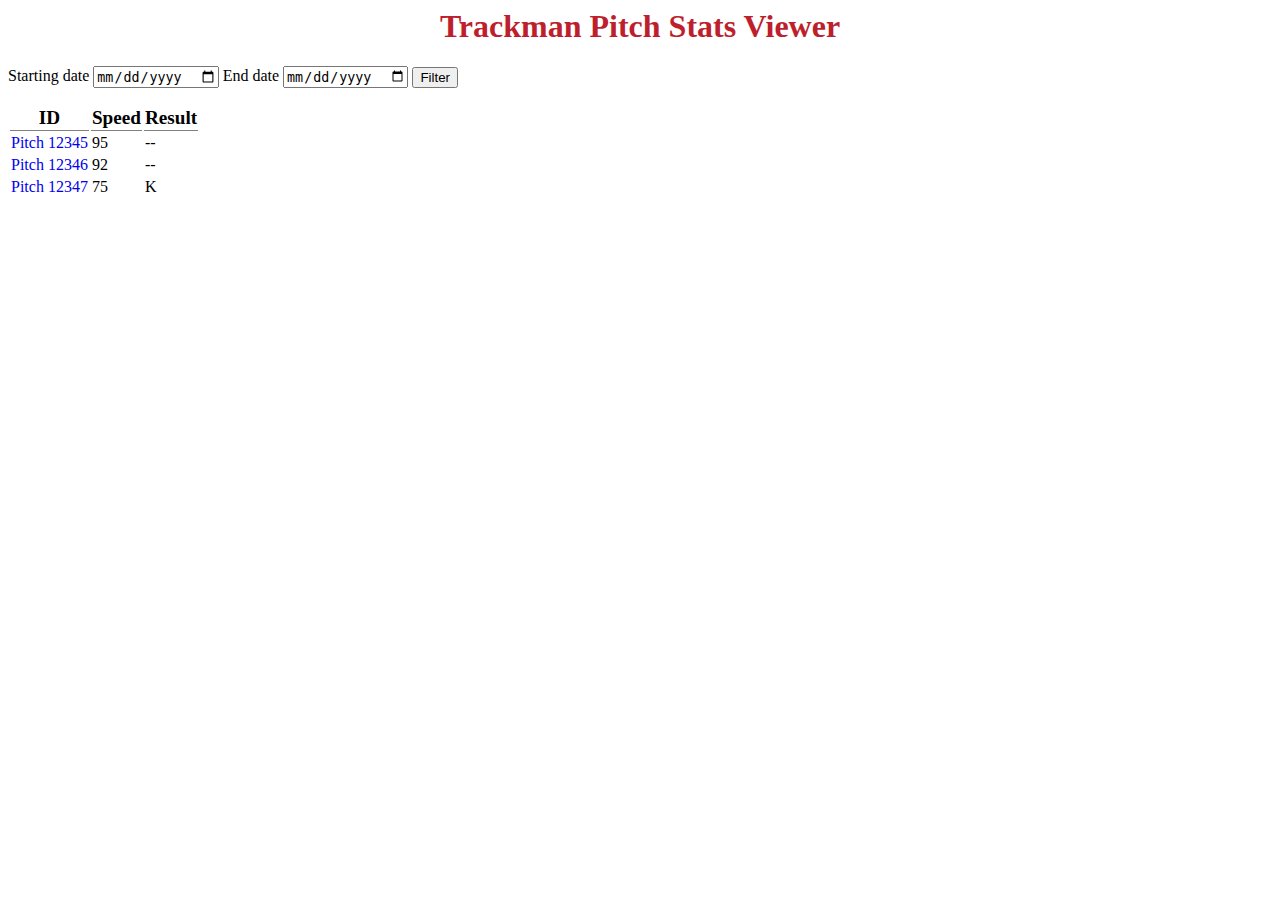
<file: index.html>
<html>
  <head>
    <title>Pitch Stats</title>
    <link rel="stylesheet" href="styles.css"></link>
  </head>
  <body>
    <h1 class="red">Trackman Pitch Stats Viewer</h1>
    <form onsubmit="downloadData();">
      <label>Starting date</label>
      <input type="date" id="startdate"></input>
      <label>End date</label>
      <input type="date" id="enddate"></input>
      <button>Filter</button>
    </form>
    <table>
      <tr>
        <th>ID</th>
        <th>Speed</th>
        <th>Result</th>
      </tr>
      <tr>
        <td><a href="details.html">Pitch 12345</a></td>
        <td>95</td>
        <td>--</td>
      </tr>
      <tr>
        <td><a href="details.html">Pitch 12346</a></td>
        <td>92</td>
        <td>--</td>
      </tr>
      <tr>
        <td><a href="details.html">Pitch 12347</a></td>
        <td>75</td>
        <td>K</td>
      </tr>
    </table>
    <script src="script.js"></script>
  </body>
</html>
</file>
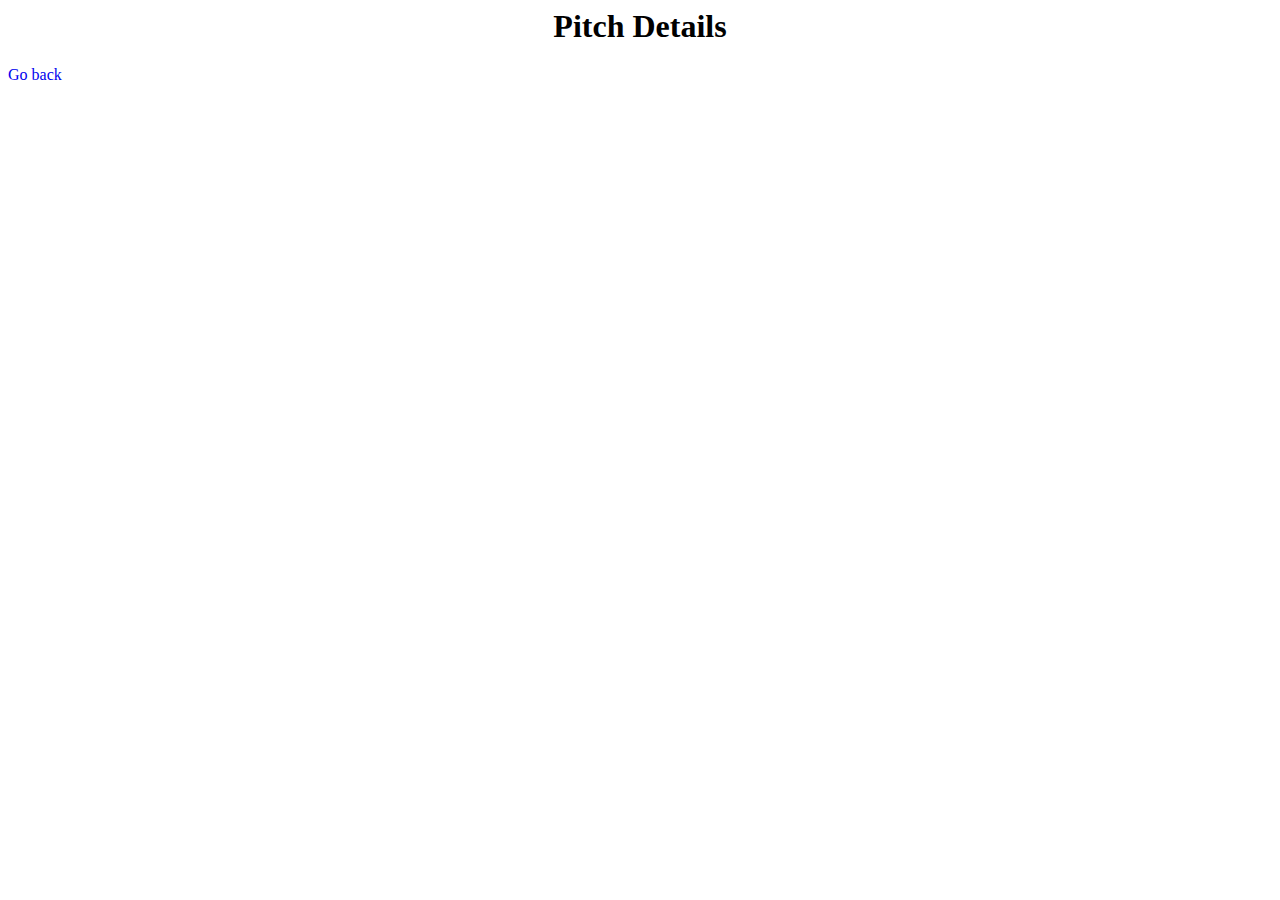
<file: details.html>
<html>
  <head>
    <title>Pitch Details</title>
    <link rel="stylesheet" href="styles.css"></link>
  </head>
  <body>
    <h1>Pitch Details</h1>
    <a href="index.html">Go back</a>
    <script src="script.js"></script>
  </body>
</html>
</file>
<file: styles.css>
.blue {
  color: #0C2340;
}

.red {
  color: #BD1F2D;
}

th {
  border-bottom: 1px solid gray;
  font-weight: bold;
  font-size: 1.2em;
}

a {
  text-decoration:none;
}
a:hover {
  text-decoration:underline;
}

h1 {
  text-align:center;
}
</file>
